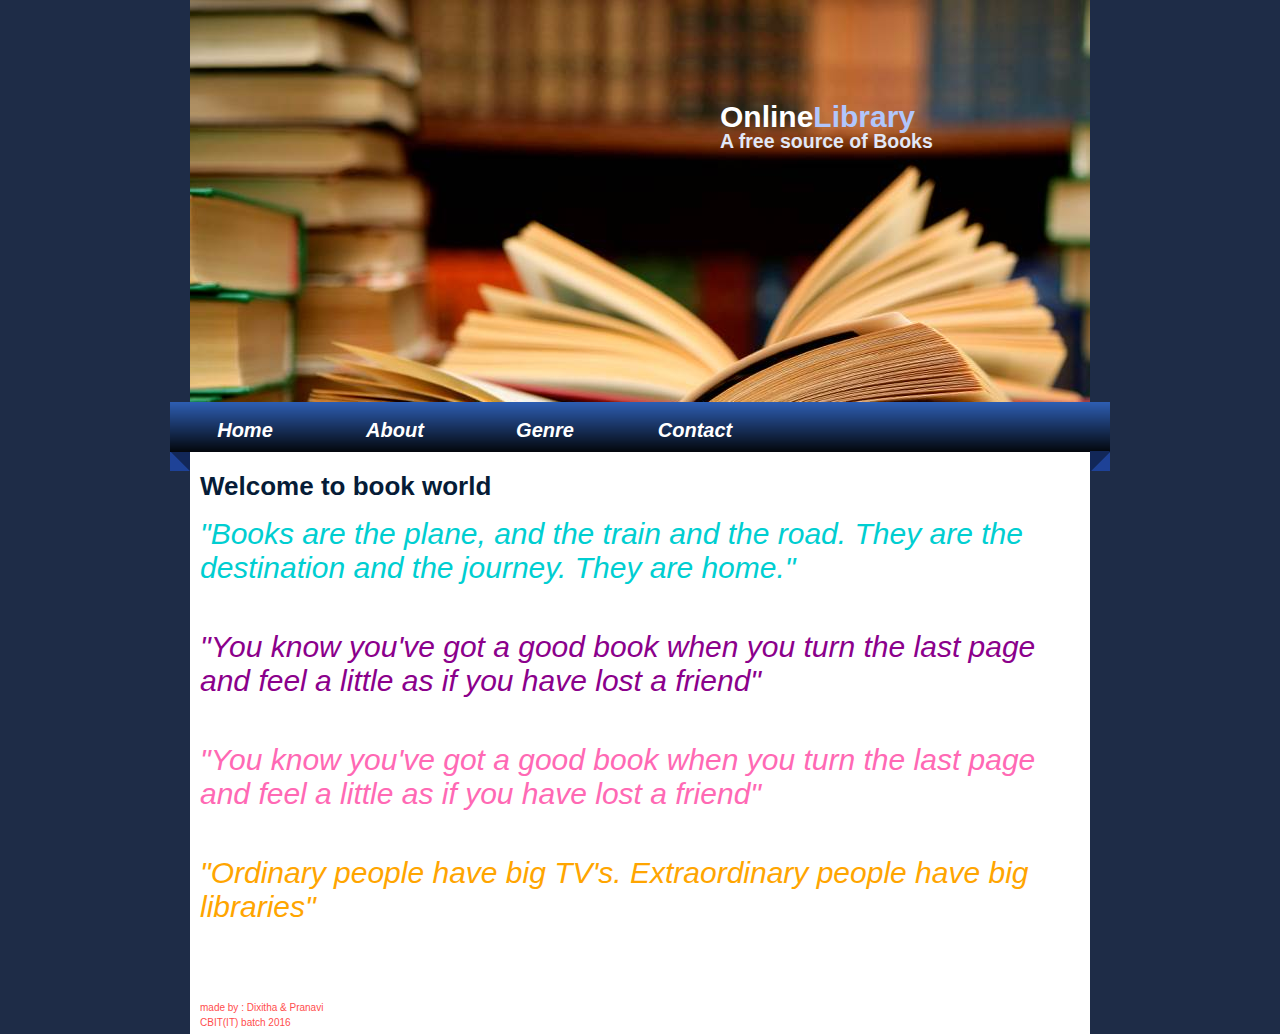
<file: OpenLibraryWebsite/OpenLibrary Website/index.html>
<!DOCTYPE html>
<html>
<head>
<meta http-equiv="Content-Type" content="text/html; charset=utf-8" />
<link rel="stylesheet" type="text/css" href="style.css" />
<title>Online Library</title>
</head>

<body>
<div id="container">
		<div id="mainpic">
        	<h1>Online<span class="lightblue">Library</span></h1>
            <h2>A free source of Books</h2>
        </div>   
        
        <div id="menu">
        	<ul>
            	<li class="menuitem"><a href="index.html">Home</a></li>
                <li class="menuitem"><a href="about.html">About</a></li>
                <li class="menuitem"><a href="genre.html">Genre</a></li>
                <li class="menuitem"><a href="contacts.html">Contact</a></li>
            </ul>
        </div>
        
		<div id="content">
        	<h1> Welcome to book world </h1> </br>
<p style="font-style:italic;font-size:30px;color:#00CED1">"Books are the plane, and the train and the road. They are the destination and the journey. They are home."</p>
</br>
</br>
</br>
<p style="font-style:italic;font-size:30px;color:#8B008B">"You know you've got a good book when you turn the last page and feel a little as if you have lost a friend"</p>            
</br>
</br>
</br>
<p style="font-style:italic;font-size:30px;color:#FF69B4">"You know you've got a good book when you turn the last page and feel a little as if you have lost a friend"</p>
</br>
</br>
</br>
<p style="font-style:italic;font-size:30px;color:#FFA500">"Ordinary people have big TV's. Extraordinary people have big libraries"</p>
</br>
</br> 
</br>
</br>
</br>                                                                                                                                                                                                                                                                            
            <div id="footer">
             <span style="color:#ff4d4d ;font-size:10px">made by : Dixitha & Pranavi</br>
CBIT(IT) batch 2016 </span>
</div>
</div>
      </div>
   </div>
</body>
</html>
</file>
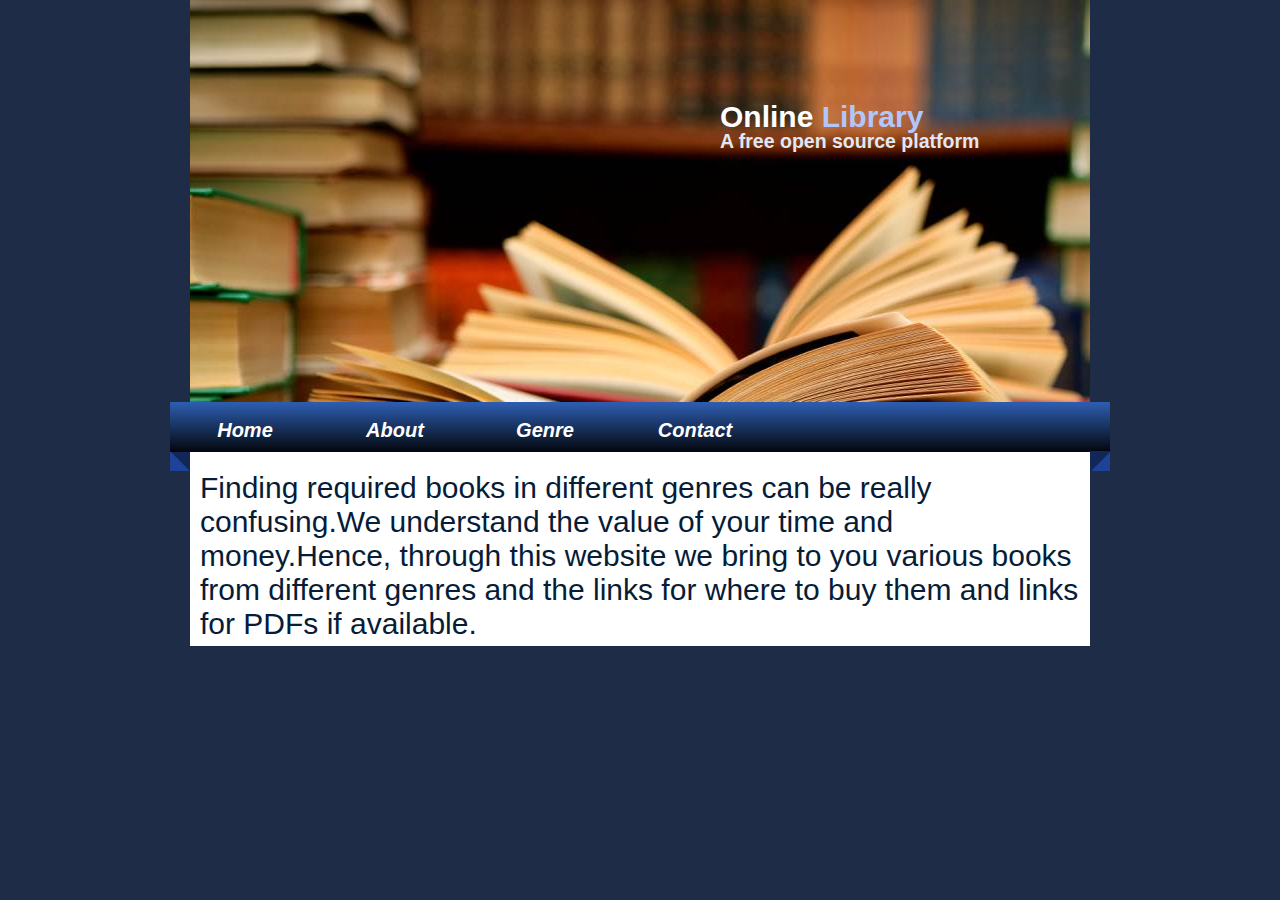
<file: OpenLibraryWebsite/OpenLibrary Website/about.html>
<!DOCTYPE html>
<html>
<head>
<meta http-equiv="Content-Type" content="text/html; charset=utf-8" />
<link rel="stylesheet" type="text/css" href="style.css" />
<title>Online Library</title>
</head>
<body>
<div id="container">
		<div id="mainpic">
        	<h1>Online<span class="lightblue"> Library</span></h1>
            <h2>A free open source platform</h2>
        </div>   
       
<p>
        <div id="menu">
        	<ul>
            	<li class="menuitem"><a href="index.html">Home</a></li>
                <li class="menuitem"><a href="about.html">About</a></li>
                <li class="menuitem"><a href="genre.html">Genre</a></li>
                <li class="menuitem"><a href="contacts.html">Contact</a></li>
            </ul>
            
    </div>
            
<div id="content">
<p style="font-size:30px">  Finding required books in different genres can be really confusing.We understand the value of your time and money.Hence, through this website we bring to you various books from different genres and the links for where to buy them and links for PDFs if available. 
</p>
</div>
</file>
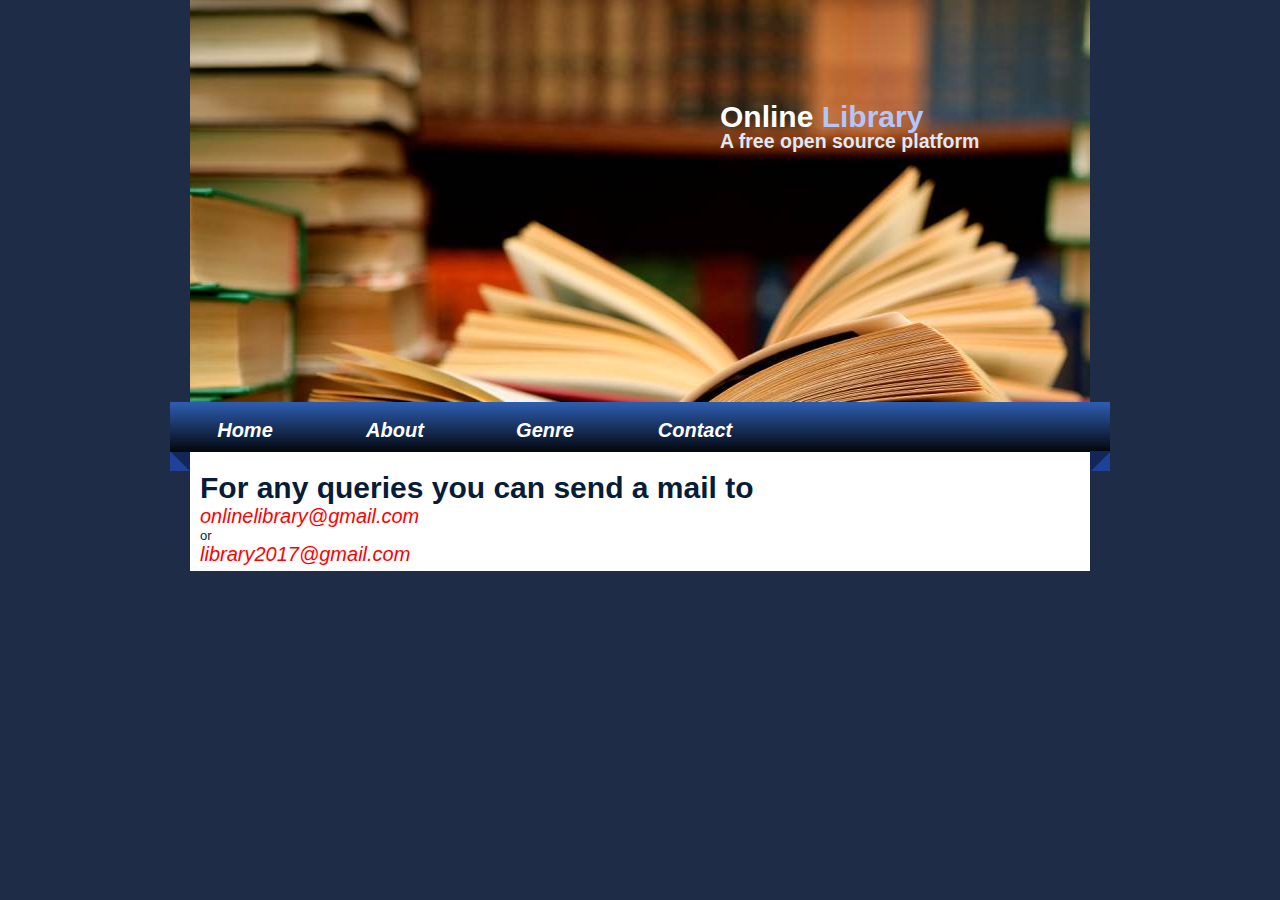
<file: OpenLibraryWebsite/OpenLibrary Website/contacts.html>
<!DOCTYPE html>
<html>
<head>
<meta http-equiv="Content-Type" content="text/html; charset=utf-8" />
<link rel="stylesheet" type="text/css" href="style.css" />
<title>Online Library</title>
</head>
<body>
<div id="container">
		<div id="mainpic">
        	<h1>Online<span class="lightblue"> Library</span></h1>
            <h2>A free open source platform</h2>
        </div>   
       
<p>
        <div id="menu">
        	<ul>
            	<li class="menuitem"><a href="index.html">Home</a></li>
                <li class="menuitem"><a href="about.html">About</a></li>
                <li class="menuitem"><a href="genre.html">Genre</a></li>
                <li class="menuitem"><a href="contacts.html">Contact</a></li>
            </ul>
            
    </div>

</p>
<div id="content">
<span style="font-size:30px;font-weight:bold;"> For any queries you can send a mail to </span> </br>
    <span style="color:red;font-size:20px;font-style:italic"> onlinelibrary@gmail.com </span> </br>
or </br>
 <span style="color:red;font-size:20px;font-style:italic"> library2017@gmail.com </span> </br>
</div>
</file>
<file: OpenLibraryWebsite/OpenLibrary Website/style.css>
body {
	margin: 0;
	padding: 0;
	text-align: left;
	font: 12px Arial, Helvetica, sans-serif;
	font-size: 13px;
	color: #061C37;
	background: #1E2C47;
	background-repeat:repeat-x;
}
*
{
  margin: 0 auto 0 auto;
 text-align:left;}

#container
{
  display: block; 
  height:auto;
  position: relative; 
  width: 940px;
}

#mainpic h1
{
	position:absolute;
text-align:right;

font-size:30px;
color:#FFF;	
left:550px;
top:100px;
}


#mainpic h2
{
position:absolute;
text-align:right;
color:#E1E7F7;	
left:550px;
top:130px;
}

#mainpic
{
background-image:url(images/main2.jpg);
background-repeat:no-repeat;
width:900px;
height:402px;	
}



.lightblue
{
color:#B1C6FC	
	
}




#menu
{
background-image:url(images/menu.png);
background-repeat:no-repeat;
width:940px;
height:69px;
float:left;
clear:both;
}

#content
{
width:880px;
height:auto;
background-color:#FFF;
padding-left:10px;
padding-right:10px;
padding-bottom:5px;
}

#footer
{
width:inherit;
height:auto;
}

#footer h3 a,#footer h3 a:visited
{
display:inline-block;
text-align:centre;
position:absolute;
font-size:15px;
text-decoration:none;
}


#menu ul {
	list-style: none;
	padding: 0px;
	margin-left:auto;
	width:1000px;
}

#menu li {
	list-style: none;
	padding: 0px;	
	display: inline; 
	
}

#menu a {
	float: left;
	width: 150px;
	height: 40px;
	display: block;
	text-align: center;
	text-decoration: none;
	color: #ffffff;
        font-style: italic;
	font-weight: bold;
	padding-top: 17px;
	font-size: 20px;
}

#menu a:hover{
	color:#BAD1F3;
	background: url(images/menuhov.jpg) no-repeat;
}



html, body {
text-align: center;
}
p {text-align: left;}
</file>
